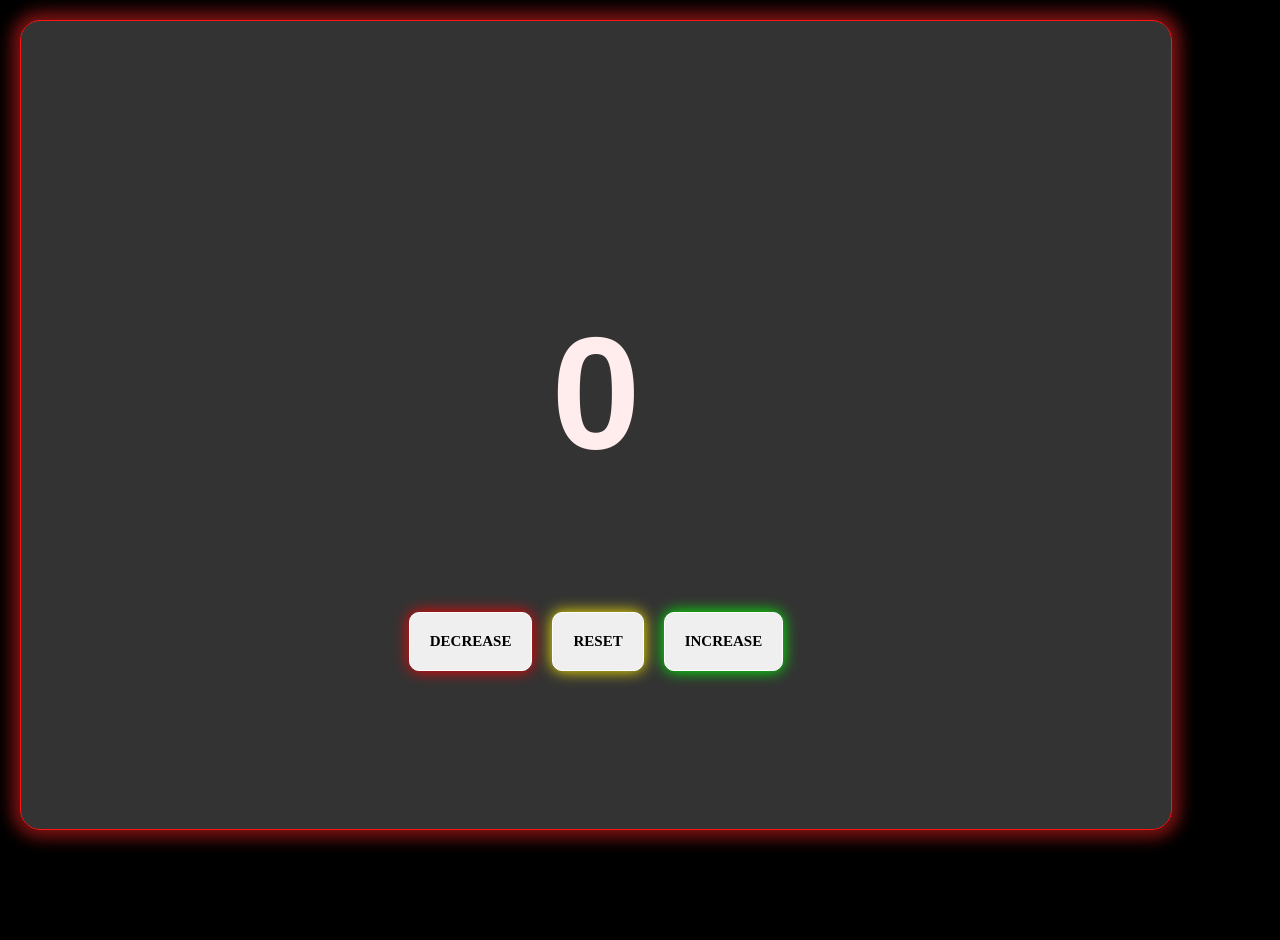
<file: index.html>
<!DOCTYPE html>
<html>
<head>
  <meta charset="UTF-8">
  <meta name="viewport" content="width=device-width, initial-scale=1">
  <title>Counter App</title>
  <script>
    window.location.href = 'counter.html';
  </script>
</head>
<body>
  <p>Redirecting to Counter App...</p>
</body>
</html>
</file>
<file: counter.css>
:root{
  --bg_color: rgba(0, 0, 0, 1);
  --text-color: rgba(255, 237, 237, 1);
}
body{
  font-family: 'Verdana', Geneva, Tahoma, sans-serif;
  font-size: 2rem;
  height:100vh;
  width:100vw;
  background-color:var(--bg_color);
  color:var(--text-color);
  line-height: 1.8;
  margin:0;
  padding:20px;
  box-shadow: 0 0 16px 8px green;
}
.theme{
  padding: 10px 20px;
  margin: 10px;
  border: 1px solid green;
  border-radius: 50px;
  position : absolute;
  top:0;
  right:0;
  z-index: 1000;
  background-color :var(--bg_color);
  color:var(--text-color);
  cursor: pointer;
}

.theme:hover{
  transform: translateY(-3px);
}

.main{
 height: 90%;
 width :90%;
  background-color: rgba(255, 255, 255, 0.2);
  color:var(--text-color);
  backdrop-filter: blur(10px);
  box-sizing: border-box;
  border: 1px solid rgba(255, 20, 20, 1);
  border-radius :20px;
box-shadow: 0 0 16px 8px rgba(250, 36, 36, 0.5);
  display : flex;
  justify-content: center;
  align-items: center;
  flex-direction: column;
transition: all 5s ease;
}
.start{
  font-size: 10rem;
  font-weight: bold;
  text-align: center;
  margin: 70px;
}
.contents{
  display:flex;
  flex-direction: row;
  justify-content: center;
  gap:20px;
}
button{
  font-family: 'Tahoma';
  padding:20px;
  margin:0;
  border: 1px solid white;
  border-radius :10px;
  cursor:pointer;
  font-size: 15px;
  font-weight: bold;
  text-transform: uppercase;
  text-decoration: none;
  
}
button:hover{
  transform: translateY(-3px);
}
.decrease_btn{
 box-shadow: 0 0 15px 0 rgba(255, 0, 0, 1);
 color: black;
}
.reset_btn{
  box-shadow: 0 0 15px 0 rgba(255, 237, 0, 1);
  color: black;
}
.increase_btn{
  box-shadow: 0 0 15px 0 rgba(0, 255, 3, 1);
  color: black;
}
footer{
  font-size: 20px;
  font-weight: bold;
  text-align: center;
  margin-top: auto;
  color:var(--text-color);
}
.checkbox:checked ~ section
#darkmode:checked ~ body{
  --bg_color: rgba(255, 237, 237, 1);
  --text-color: rgba(0, 0, 0, 1);
}
</file>
